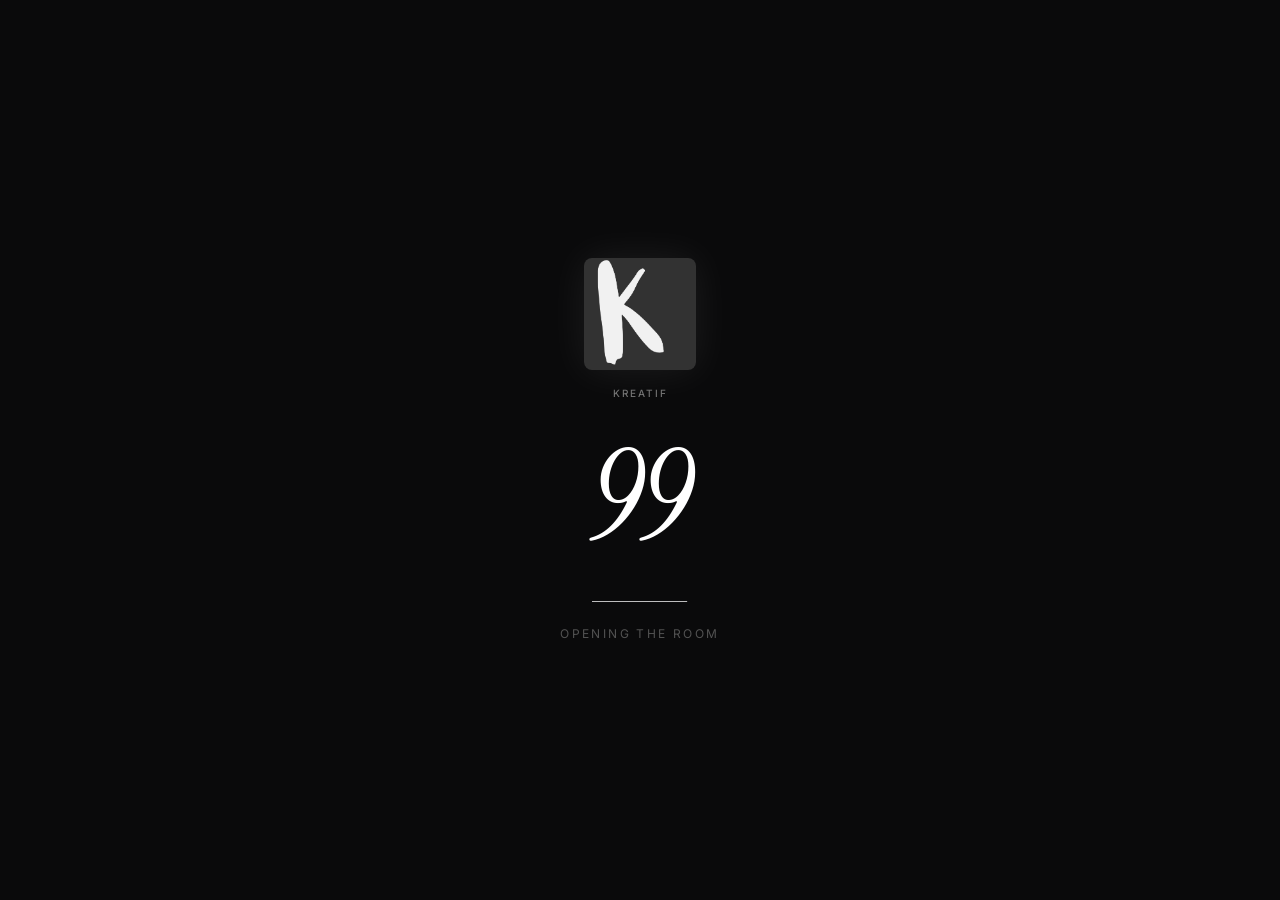
<file: index.html>
<!doctype html>
<html lang="en">
  <head>
    <meta charset="UTF-8" />
    <link rel="icon" type="image/png" href="/favicon.png" />
    <link rel="apple-touch-icon" href="/apple-touch-icon.png" />
    <link rel="manifest" href="/manifest.webmanifest" />
    <meta name="viewport" content="width=device-width, initial-scale=1.0, viewport-fit=cover" />
    <meta name="theme-color" content="#0a0a0b" />
    <meta name="mobile-web-app-capable" content="yes" />
    <meta name="apple-mobile-web-app-capable" content="yes" />
    <meta name="apple-mobile-web-app-status-bar-style" content="black-translucent" />
    <meta name="apple-mobile-web-app-title" content="Kreatif" />
    <meta name="description" content="Original music and visual art on one stage. Discover pairs, support indie makers. Sight &amp; Sound." />
    <meta property="og:title" content="Kreatif — Sight &amp; Sound" />
    <meta property="og:description" content="Original music and visual art on one stage. Discover pairs, support indie makers." />
    <meta property="og:type" content="website" />
    <meta property="og:url" content="https://kreatif-art.github.io/" />
    <meta property="og:image" content="https://kreatif-art.github.io/logo.png" />
    <meta property="og:site_name" content="Kreatif" />
    <meta name="twitter:card" content="summary_large_image" />
    <meta name="twitter:title" content="Kreatif — Sight &amp; Sound" />
    <meta name="twitter:description" content="Original music and visual art on one stage. Discover pairs, support indie makers." />
    <title>Kreatif — Sight &amp; Sound</title>
    <link rel="preconnect" href="https://fonts.googleapis.com" />
    <link rel="preconnect" href="https://fonts.gstatic.com" crossorigin />
    <link href="https://fonts.googleapis.com/css2?family=Instrument+Serif:ital@0;1&family=Inter:opsz,wght@14..32,300..700&display=swap" rel="stylesheet" />
    <script type="module" crossorigin src="/assets/index-D7PHbKBT.js"></script>
    <link rel="stylesheet" crossorigin href="/assets/index-Bqs2IJwF.css">
  </head>
  <body>
    <div id="root"></div>
  </body>
</html>
</file>
<file: assets/index-Bqs2IJwF.css>
*,:before,:after{--tw-border-spacing-x: 0;--tw-border-spacing-y: 0;--tw-translate-x: 0;--tw-translate-y: 0;--tw-rotate: 0;--tw-skew-x: 0;--tw-skew-y: 0;--tw-scale-x: 1;--tw-scale-y: 1;--tw-pan-x: ;--tw-pan-y: ;--tw-pinch-zoom: ;--tw-scroll-snap-strictness: proximity;--tw-gradient-from-position: ;--tw-gradient-via-position: ;--tw-gradient-to-position: ;--tw-ordinal: ;--tw-slashed-zero: ;--tw-numeric-figure: ;--tw-numeric-spacing: ;--tw-numeric-fraction: ;--tw-ring-inset: ;--tw-ring-offset-width: 0px;--tw-ring-offset-color: #fff;--tw-ring-color: rgb(59 130 246 / .5);--tw-ring-offset-shadow: 0 0 #0000;--tw-ring-shadow: 0 0 #0000;--tw-shadow: 0 0 #0000;--tw-shadow-colored: 0 0 #0000;--tw-blur: ;--tw-brightness: ;--tw-contrast: ;--tw-grayscale: ;--tw-hue-rotate: ;--tw-invert: ;--tw-saturate: ;--tw-sepia: ;--tw-drop-shadow: ;--tw-backdrop-blur: ;--tw-backdrop-brightness: ;--tw-backdrop-contrast: ;--tw-backdrop-grayscale: ;--tw-backdrop-hue-rotate: ;--tw-backdrop-invert: ;--tw-backdrop-opacity: ;--tw-backdrop-saturate: ;--tw-backdrop-sepia: ;--tw-contain-size: ;--tw-contain-layout: ;--tw-contain-paint: ;--tw-contain-style: }::backdrop{--tw-border-spacing-x: 0;--tw-border-spacing-y: 0;--tw-translate-x: 0;--tw-translate-y: 0;--tw-rotate: 0;--tw-skew-x: 0;--tw-skew-y: 0;--tw-scale-x: 1;--tw-scale-y: 1;--tw-pan-x: ;--tw-pan-y: ;--tw-pinch-zoom: ;--tw-scroll-snap-strictness: proximity;--tw-gradient-from-position: ;--tw-gradient-via-position: ;--tw-gradient-to-position: ;--tw-ordinal: ;--tw-slashed-zero: ;--tw-numeric-figure: ;--tw-numeric-spacing: ;--tw-numeric-fraction: ;--tw-ring-inset: ;--tw-ring-offset-width: 0px;--tw-ring-offset-color: #fff;--tw-ring-color: rgb(59 130 246 / .5);--tw-ring-offset-shadow: 0 0 #0000;--tw-ring-shadow: 0 0 #0000;--tw-shadow: 0 0 #0000;--tw-shadow-colored: 0 0 #0000;--tw-blur: ;--tw-brightness: ;--tw-contrast: ;--tw-grayscale: ;--tw-hue-rotate: ;--tw-invert: ;--tw-saturate: ;--tw-sepia: ;--tw-drop-shadow: ;--tw-backdrop-blur: ;--tw-backdrop-brightness: ;--tw-backdrop-contrast: ;--tw-backdrop-grayscale: ;--tw-backdrop-hue-rotate: ;--tw-backdrop-invert: ;--tw-backdrop-opacity: ;--tw-backdrop-saturate: ;--tw-backdrop-sepia: ;--tw-contain-size: ;--tw-contain-layout: ;--tw-contain-paint: ;--tw-contain-style: }*,:before,:after{box-sizing:border-box;border-width:0;border-style:solid;border-color:#e5e7eb}:before,:after{--tw-content: ""}html,:host{line-height:1.5;-webkit-text-size-adjust:100%;-moz-tab-size:4;-o-tab-size:4;tab-size:4;font-family:ui-sans-serif,system-ui,sans-serif,"Apple Color Emoji","Segoe UI Emoji",Segoe UI Symbol,"Noto Color Emoji";font-feature-settings:normal;font-variation-settings:normal;-webkit-tap-highlight-color:transparent}body{margin:0;line-height:inherit}hr{height:0;color:inherit;border-top-width:1px}abbr:where([title]){-webkit-text-decoration:underline dotted;text-decoration:underline dotted}h1,h2,h3,h4,h5,h6{font-size:inherit;font-weight:inherit}a{color:inherit;text-decoration:inherit}b,strong{font-weight:bolder}code,kbd,samp,pre{font-family:ui-monospace,SFMono-Regular,Menlo,Monaco,Consolas,Liberation Mono,Courier New,monospace;font-feature-settings:normal;font-variation-settings:normal;font-size:1em}small{font-size:80%}sub,sup{font-size:75%;line-height:0;position:relative;vertical-align:baseline}sub{bottom:-.25em}sup{top:-.5em}table{text-indent:0;border-color:inherit;border-collapse:collapse}button,input,optgroup,select,textarea{font-family:inherit;font-feature-settings:inherit;font-variation-settings:inherit;font-size:100%;font-weight:inherit;line-height:inherit;letter-spacing:inherit;color:inherit;margin:0;padding:0}button,select{text-transform:none}button,input:where([type=button]),input:where([type=reset]),input:where([type=submit]){-webkit-appearance:button;background-color:transparent;background-image:none}:-moz-focusring{outline:auto}:-moz-ui-invalid{box-shadow:none}progress{vertical-align:baseline}::-webkit-inner-spin-button,::-webkit-outer-spin-button{height:auto}[type=search]{-webkit-appearance:textfield;outline-offset:-2px}::-webkit-search-decoration{-webkit-appearance:none}::-webkit-file-upload-button{-webkit-appearance:button;font:inherit}summary{display:list-item}blockquote,dl,dd,h1,h2,h3,h4,h5,h6,hr,figure,p,pre{margin:0}fieldset{margin:0;padding:0}legend{padding:0}ol,ul,menu{list-style:none;margin:0;padding:0}dialog{padding:0}textarea{resize:vertical}input::-moz-placeholder,textarea::-moz-placeholder{opacity:1;color:#9ca3af}input::placeholder,textarea::placeholder{opacity:1;color:#9ca3af}button,[role=button]{cursor:pointer}:disabled{cursor:default}img,svg,video,canvas,audio,iframe,embed,object{display:block;vertical-align:middle}img,video{max-width:100%;height:auto}[hidden]:where(:not([hidden=until-found])){display:none}html{scroll-behavior:smooth}body{overflow-x:hidden;background-color:var(--bg-deep);color:var(--text-primary);font-family:Inter,system-ui,-apple-system,sans-serif;font-optical-sizing:auto;font-feature-settings:"ss01" on,"cv01" on;letter-spacing:-.011em}html{-webkit-text-size-adjust:100%;-moz-text-size-adjust:100%;text-size-adjust:100%}body{-webkit-tap-highlight-color:transparent}:focus{outline:none}:focus-visible{outline:2px solid rgba(251,146,60,.85);outline-offset:2px}::-moz-selection{background:#fb923c59;color:#fff}::selection{background:#fb923c59;color:#fff}.\!container{width:100%!important}.container{width:100%}@media (min-width: 640px){.\!container{max-width:640px!important}.container{max-width:640px}}@media (min-width: 768px){.\!container{max-width:768px!important}.container{max-width:768px}}@media (min-width: 1024px){.\!container{max-width:1024px!important}.container{max-width:1024px}}@media (min-width: 1280px){.\!container{max-width:1280px!important}.container{max-width:1280px}}@media (min-width: 1536px){.\!container{max-width:1536px!important}.container{max-width:1536px}}.sr-only{position:absolute;width:1px;height:1px;padding:0;margin:-1px;overflow:hidden;clip:rect(0,0,0,0);white-space:nowrap;border-width:0}.pointer-events-none{pointer-events:none}.visible{visibility:visible}.fixed{position:fixed}.absolute{position:absolute}.relative{position:relative}.sticky{position:sticky}.inset-0{top:0;right:0;bottom:0;left:0}.inset-\[10\%\]{top:10%;right:10%;bottom:10%;left:10%}.inset-\[16\%\]{top:16%;right:16%;bottom:16%;left:16%}.inset-\[18\%\]{top:18%;right:18%;bottom:18%;left:18%}.inset-\[24\%\]{top:24%;right:24%;bottom:24%;left:24%}.inset-\[26\%\]{top:26%;right:26%;bottom:26%;left:26%}.inset-\[32\%\]{top:32%;right:32%;bottom:32%;left:32%}.inset-\[34\%\]{top:34%;right:34%;bottom:34%;left:34%}.inset-\[38\%\]{top:38%;right:38%;bottom:38%;left:38%}.inset-\[8\%\]{top:8%;right:8%;bottom:8%;left:8%}.inset-x-0{left:0;right:0}.inset-y-0{top:0;bottom:0}.-left-\[9px\]{left:-9px}.bottom-0{bottom:0}.bottom-2\.5{bottom:.625rem}.bottom-3{bottom:.75rem}.left-0{left:0}.left-1\/2{left:50%}.left-2{left:.5rem}.left-2\.5{left:.625rem}.left-3{left:.75rem}.left-4{left:1rem}.right-0{right:0}.right-2{right:.5rem}.right-2\.5{right:.625rem}.right-3{right:.75rem}.top-0{top:0}.top-1\/2{top:50%}.top-2{top:.5rem}.top-2\.5{top:.625rem}.top-3{top:.75rem}.z-0{z-index:0}.z-10{z-index:10}.z-20{z-index:20}.z-30{z-index:30}.z-40{z-index:40}.z-50{z-index:50}.z-\[100\]{z-index:100}.z-\[101\]{z-index:101}.z-\[5\]{z-index:5}.z-\[60\]{z-index:60}.mx-auto{margin-left:auto;margin-right:auto}.-mt-12{margin-top:-3rem}.-mt-16{margin-top:-4rem}.mb-1{margin-bottom:.25rem}.mb-1\.5{margin-bottom:.375rem}.mb-10{margin-bottom:2.5rem}.mb-2{margin-bottom:.5rem}.mb-2\.5{margin-bottom:.625rem}.mb-3{margin-bottom:.75rem}.mb-4{margin-bottom:1rem}.mb-6{margin-bottom:1.5rem}.mb-8{margin-bottom:2rem}.mb-\[calc\(var\(--mobile-nav-h\)\+var\(--safe-bottom\)\)\]{margin-bottom:calc(var(--mobile-nav-h) + var(--safe-bottom))}.ml-1{margin-left:.25rem}.ml-2{margin-left:.5rem}.mr-1{margin-right:.25rem}.mt-0\.5{margin-top:.125rem}.mt-1{margin-top:.25rem}.mt-1\.5{margin-top:.375rem}.mt-10{margin-top:2.5rem}.mt-12{margin-top:3rem}.mt-2{margin-top:.5rem}.mt-3{margin-top:.75rem}.mt-3\.5{margin-top:.875rem}.mt-4{margin-top:1rem}.mt-5{margin-top:1.25rem}.mt-6{margin-top:1.5rem}.mt-8{margin-top:2rem}.line-clamp-1{overflow:hidden;display:-webkit-box;-webkit-box-orient:vertical;-webkit-line-clamp:1}.line-clamp-2{overflow:hidden;display:-webkit-box;-webkit-box-orient:vertical;-webkit-line-clamp:2}.block{display:block}.inline-block{display:inline-block}.inline{display:inline}.flex{display:flex}.inline-flex{display:inline-flex}.table{display:table}.grid{display:grid}.hidden{display:none}.aspect-\[4\/5\]{aspect-ratio:4/5}.aspect-square{aspect-ratio:1 / 1}.h-0\.5{height:.125rem}.h-1{height:.25rem}.h-1\.5{height:.375rem}.h-10{height:2.5rem}.h-11{height:2.75rem}.h-12{height:3rem}.h-14{height:3.5rem}.h-16{height:4rem}.h-2{height:.5rem}.h-2\.5{height:.625rem}.h-20{height:5rem}.h-24{height:6rem}.h-28{height:7rem}.h-3{height:.75rem}.h-3\.5{height:.875rem}.h-32{height:8rem}.h-36{height:9rem}.h-4{height:1rem}.h-40{height:10rem}.h-5{height:1.25rem}.h-6{height:1.5rem}.h-7{height:1.75rem}.h-8{height:2rem}.h-9{height:2.25rem}.h-\[380px\]{height:380px}.h-\[78\%\]{height:78%}.h-\[min\(46vh\,380px\)\]{height:min(46vh,380px)}.h-full{height:100%}.h-px{height:1px}.max-h-32{max-height:8rem}.max-h-56{max-height:14rem}.max-h-\[85vh\]{max-height:85vh}.max-h-\[min\(78dvh\,calc\(100dvh-var\(--mobile-nav-h\)-var\(--safe-bottom\)-1rem\)\)\]{max-height:min(78dvh,calc(100dvh - var(--mobile-nav-h) - var(--safe-bottom) - 1rem))}.min-h-0{min-height:0px}.min-h-\[220px\]{min-height:220px}.min-h-\[44px\]{min-height:44px}.min-h-\[70vh\]{min-height:70vh}.min-h-\[min\(52vh\,420px\)\]{min-height:min(52vh,420px)}.min-h-screen{min-height:100vh}.w-1\/2{width:50%}.w-10{width:2.5rem}.w-11{width:2.75rem}.w-12{width:3rem}.w-14{width:3.5rem}.w-16{width:4rem}.w-2\.5{width:.625rem}.w-20{width:5rem}.w-24{width:6rem}.w-28{width:7rem}.w-3{width:.75rem}.w-3\.5{width:.875rem}.w-4{width:1rem}.w-5{width:1.25rem}.w-6{width:1.5rem}.w-7{width:1.75rem}.w-8{width:2rem}.w-9{width:2.25rem}.w-\[2px\]{width:2px}.w-\[78\%\]{width:78%}.w-\[9\.5rem\]{width:9.5rem}.w-full{width:100%}.min-w-0{min-width:0px}.min-w-\[12rem\]{min-width:12rem}.max-w-2xl{max-width:42rem}.max-w-3xl{max-width:48rem}.max-w-4xl{max-width:56rem}.max-w-5xl{max-width:64rem}.max-w-7xl{max-width:80rem}.max-w-\[14rem\]{max-width:14rem}.max-w-\[9rem\]{max-width:9rem}.max-w-lg{max-width:32rem}.max-w-md{max-width:28rem}.max-w-sm{max-width:24rem}.max-w-xl{max-width:36rem}.flex-1{flex:1 1 0%}.shrink-0{flex-shrink:0}.origin-left{transform-origin:left}.-translate-x-1\/2{--tw-translate-x: -50%;transform:translate(var(--tw-translate-x),var(--tw-translate-y)) rotate(var(--tw-rotate)) skew(var(--tw-skew-x)) skewY(var(--tw-skew-y)) scaleX(var(--tw-scale-x)) scaleY(var(--tw-scale-y))}.-translate-y-1\/2{--tw-translate-y: -50%;transform:translate(var(--tw-translate-x),var(--tw-translate-y)) rotate(var(--tw-rotate)) skew(var(--tw-skew-x)) skewY(var(--tw-skew-y)) scaleX(var(--tw-scale-x)) scaleY(var(--tw-scale-y))}.translate-x-0\.5{--tw-translate-x: .125rem;transform:translate(var(--tw-translate-x),var(--tw-translate-y)) rotate(var(--tw-rotate)) skew(var(--tw-skew-x)) skewY(var(--tw-skew-y)) scaleX(var(--tw-scale-x)) scaleY(var(--tw-scale-y))}.scale-100{--tw-scale-x: 1;--tw-scale-y: 1;transform:translate(var(--tw-translate-x),var(--tw-translate-y)) rotate(var(--tw-rotate)) skew(var(--tw-skew-x)) skewY(var(--tw-skew-y)) scaleX(var(--tw-scale-x)) scaleY(var(--tw-scale-y))}.scale-90{--tw-scale-x: .9;--tw-scale-y: .9;transform:translate(var(--tw-translate-x),var(--tw-translate-y)) rotate(var(--tw-rotate)) skew(var(--tw-skew-x)) skewY(var(--tw-skew-y)) scaleX(var(--tw-scale-x)) scaleY(var(--tw-scale-y))}.transform{transform:translate(var(--tw-translate-x),var(--tw-translate-y)) rotate(var(--tw-rotate)) skew(var(--tw-skew-x)) skewY(var(--tw-skew-y)) scaleX(var(--tw-scale-x)) scaleY(var(--tw-scale-y))}@keyframes spin{to{transform:rotate(360deg)}}.animate-spin{animation:spin 1s linear infinite}.cursor-not-allowed{cursor:not-allowed}.cursor-pointer{cursor:pointer}.cursor-zoom-in{cursor:zoom-in}.touch-pan-x{--tw-pan-x: pan-x;touch-action:var(--tw-pan-x) var(--tw-pan-y) var(--tw-pinch-zoom)}.touch-pan-y{--tw-pan-y: pan-y;touch-action:var(--tw-pan-x) var(--tw-pan-y) var(--tw-pinch-zoom)}.select-none{-webkit-user-select:none;-moz-user-select:none;user-select:none}.resize{resize:both}.list-inside{list-style-position:inside}.list-disc{list-style-type:disc}.grid-cols-1{grid-template-columns:repeat(1,minmax(0,1fr))}.grid-cols-2{grid-template-columns:repeat(2,minmax(0,1fr))}.flex-row-reverse{flex-direction:row-reverse}.flex-col{flex-direction:column}.flex-wrap{flex-wrap:wrap}.items-start{align-items:flex-start}.items-end{align-items:flex-end}.items-center{align-items:center}.items-stretch{align-items:stretch}.justify-center{justify-content:center}.justify-between{justify-content:space-between}.gap-0\.5{gap:.125rem}.gap-1{gap:.25rem}.gap-1\.5{gap:.375rem}.gap-2{gap:.5rem}.gap-2\.5{gap:.625rem}.gap-3{gap:.75rem}.gap-4{gap:1rem}.gap-5{gap:1.25rem}.gap-6{gap:1.5rem}.gap-8{gap:2rem}.gap-\[2px\]{gap:2px}.gap-x-6{-moz-column-gap:1.5rem;column-gap:1.5rem}.gap-y-2{row-gap:.5rem}.space-y-0>:not([hidden])~:not([hidden]){--tw-space-y-reverse: 0;margin-top:calc(0px * calc(1 - var(--tw-space-y-reverse)));margin-bottom:calc(0px * var(--tw-space-y-reverse))}.space-y-1>:not([hidden])~:not([hidden]){--tw-space-y-reverse: 0;margin-top:calc(.25rem * calc(1 - var(--tw-space-y-reverse)));margin-bottom:calc(.25rem * var(--tw-space-y-reverse))}.space-y-1\.5>:not([hidden])~:not([hidden]){--tw-space-y-reverse: 0;margin-top:calc(.375rem * calc(1 - var(--tw-space-y-reverse)));margin-bottom:calc(.375rem * var(--tw-space-y-reverse))}.space-y-2>:not([hidden])~:not([hidden]){--tw-space-y-reverse: 0;margin-top:calc(.5rem * calc(1 - var(--tw-space-y-reverse)));margin-bottom:calc(.5rem * var(--tw-space-y-reverse))}.space-y-3>:not([hidden])~:not([hidden]){--tw-space-y-reverse: 0;margin-top:calc(.75rem * calc(1 - var(--tw-space-y-reverse)));margin-bottom:calc(.75rem * var(--tw-space-y-reverse))}.space-y-4>:not([hidden])~:not([hidden]){--tw-space-y-reverse: 0;margin-top:calc(1rem * calc(1 - var(--tw-space-y-reverse)));margin-bottom:calc(1rem * var(--tw-space-y-reverse))}.space-y-5>:not([hidden])~:not([hidden]){--tw-space-y-reverse: 0;margin-top:calc(1.25rem * calc(1 - var(--tw-space-y-reverse)));margin-bottom:calc(1.25rem * var(--tw-space-y-reverse))}.space-y-6>:not([hidden])~:not([hidden]){--tw-space-y-reverse: 0;margin-top:calc(1.5rem * calc(1 - var(--tw-space-y-reverse)));margin-bottom:calc(1.5rem * var(--tw-space-y-reverse))}.space-y-8>:not([hidden])~:not([hidden]){--tw-space-y-reverse: 0;margin-top:calc(2rem * calc(1 - var(--tw-space-y-reverse)));margin-bottom:calc(2rem * var(--tw-space-y-reverse))}.overflow-hidden{overflow:hidden}.overflow-x-auto{overflow-x:auto}.overflow-y-auto{overflow-y:auto}.overscroll-contain{overscroll-behavior:contain}.overscroll-x-contain{overscroll-behavior-x:contain}.truncate{overflow:hidden;text-overflow:ellipsis;white-space:nowrap}.rounded{border-radius:.25rem}.rounded-2xl{border-radius:1rem}.rounded-3xl{border-radius:1.5rem}.rounded-\[var\(--radius-card\)\]{border-radius:var(--radius-card)}.rounded-full{border-radius:9999px}.rounded-lg{border-radius:.5rem}.rounded-md{border-radius:.375rem}.rounded-sm{border-radius:.125rem}.rounded-xl{border-radius:.75rem}.rounded-t-2xl{border-top-left-radius:1rem;border-top-right-radius:1rem}.border{border-width:1px}.border-2{border-width:2px}.border-4{border-width:4px}.border-y{border-top-width:1px;border-bottom-width:1px}.border-b{border-bottom-width:1px}.border-b-2{border-bottom-width:2px}.border-l{border-left-width:1px}.border-r{border-right-width:1px}.border-t{border-top-width:1px}.border-dashed{border-style:dashed}.border-amber-400\/40{border-color:#fbbf2466}.border-amber-400\/50{border-color:#fbbf2480}.border-amber-500\/30{border-color:#f59e0b4d}.border-emerald-500\/30{border-color:#10b9814d}.border-green-900\/50{border-color:#14532d80}.border-neutral-700{--tw-border-opacity: 1;border-color:rgb(64 64 64 / var(--tw-border-opacity, 1))}.border-neutral-800{--tw-border-opacity: 1;border-color:rgb(38 38 38 / var(--tw-border-opacity, 1))}.border-neutral-950{--tw-border-opacity: 1;border-color:rgb(10 10 10 / var(--tw-border-opacity, 1))}.border-orange-400\/20{border-color:#fb923c33}.border-orange-400\/25{border-color:#fb923c40}.border-orange-400\/30{border-color:#fb923c4d}.border-orange-400\/40{border-color:#fb923c66}.border-orange-500{--tw-border-opacity: 1;border-color:rgb(249 115 22 / var(--tw-border-opacity, 1))}.border-pink-500{--tw-border-opacity: 1;border-color:rgb(236 72 153 / var(--tw-border-opacity, 1))}.border-red-500\/20{border-color:#ef444433}.border-red-500\/30{border-color:#ef44444d}.border-red-900\/50{border-color:#7f1d1d80}.border-transparent{border-color:transparent}.border-white\/10{border-color:#ffffff1a}.border-white\/15{border-color:#ffffff26}.border-white\/20{border-color:#fff3}.border-white\/5{border-color:#ffffff0d}.border-white\/\[0\.04\]{border-color:#ffffff0a}.border-white\/\[0\.05\]{border-color:#ffffff0d}.border-white\/\[0\.06\]{border-color:#ffffff0f}.border-white\/\[0\.07\]{border-color:#ffffff12}.border-white\/\[0\.08\]{border-color:#ffffff14}.border-white\/\[0\.1\]{border-color:#ffffff1a}.border-yellow-900\/50{border-color:#713f1280}.border-t-neutral-300{--tw-border-opacity: 1;border-top-color:rgb(212 212 212 / var(--tw-border-opacity, 1))}.bg-\[\#0a0a0b\]{--tw-bg-opacity: 1;background-color:rgb(10 10 11 / var(--tw-bg-opacity, 1))}.bg-\[rgba\(7\,7\,8\,0\.78\)\]{background-color:#070708c7}.bg-\[rgba\(7\,7\,8\,0\.92\)\]{background-color:#070708eb}.bg-amber-500{--tw-bg-opacity: 1;background-color:rgb(245 158 11 / var(--tw-bg-opacity, 1))}.bg-amber-500\/10{background-color:#f59e0b1a}.bg-amber-500\/15{background-color:#f59e0b26}.bg-amber-500\/20{background-color:#f59e0b33}.bg-amber-500\/30{background-color:#f59e0b4d}.bg-amber-950\/20{background-color:#451a0333}.bg-amber-950\/95{background-color:#451a03f2}.bg-black{--tw-bg-opacity: 1;background-color:rgb(0 0 0 / var(--tw-bg-opacity, 1))}.bg-black\/20{background-color:#0003}.bg-black\/30{background-color:#0000004d}.bg-black\/40{background-color:#0006}.bg-black\/50{background-color:#00000080}.bg-black\/70{background-color:#000000b3}.bg-black\/75{background-color:#000000bf}.bg-emerald-500\/10{background-color:#10b9811a}.bg-green-500\/20{background-color:#22c55e33}.bg-green-900\/30{background-color:#14532d4d}.bg-green-950\/20{background-color:#052e1633}.bg-neutral-400\/20{background-color:#a3a3a333}.bg-neutral-700{--tw-bg-opacity: 1;background-color:rgb(64 64 64 / var(--tw-bg-opacity, 1))}.bg-neutral-800{--tw-bg-opacity: 1;background-color:rgb(38 38 38 / var(--tw-bg-opacity, 1))}.bg-neutral-900{--tw-bg-opacity: 1;background-color:rgb(23 23 23 / var(--tw-bg-opacity, 1))}.bg-neutral-900\/60{background-color:#17171799}.bg-neutral-950{--tw-bg-opacity: 1;background-color:rgb(10 10 10 / var(--tw-bg-opacity, 1))}.bg-neutral-950\/95{background-color:#0a0a0af2}.bg-orange-300\/90{background-color:#fdba74e6}.bg-orange-500\/10{background-color:#f973161a}.bg-orange-500\/15{background-color:#f9731626}.bg-orange-500\/20{background-color:#f9731633}.bg-orange-500\/\[0\.06\]{background-color:#f973160f}.bg-orange-700\/20{background-color:#c2410c33}.bg-red-500\/20{background-color:#ef444433}.bg-red-600{--tw-bg-opacity: 1;background-color:rgb(220 38 38 / var(--tw-bg-opacity, 1))}.bg-red-950\/20{background-color:#450a0a33}.bg-transparent{background-color:transparent}.bg-white{--tw-bg-opacity: 1;background-color:rgb(255 255 255 / var(--tw-bg-opacity, 1))}.bg-white\/10{background-color:#ffffff1a}.bg-white\/15{background-color:#ffffff26}.bg-white\/25{background-color:#ffffff40}.bg-white\/70{background-color:#ffffffb3}.bg-white\/90{background-color:#ffffffe6}.bg-white\/95{background-color:#fffffff2}.bg-white\/\[0\.02\]{background-color:#ffffff05}.bg-white\/\[0\.03\]{background-color:#ffffff08}.bg-white\/\[0\.04\]{background-color:#ffffff0a}.bg-white\/\[0\.08\]{background-color:#ffffff14}.bg-yellow-500\/20{background-color:#eab30833}.bg-yellow-950\/20{background-color:#42200633}.bg-gradient-to-br{background-image:linear-gradient(to bottom right,var(--tw-gradient-stops))}.bg-gradient-to-l{background-image:linear-gradient(to left,var(--tw-gradient-stops))}.bg-gradient-to-r{background-image:linear-gradient(to right,var(--tw-gradient-stops))}.bg-gradient-to-t{background-image:linear-gradient(to top,var(--tw-gradient-stops))}.from-\[\#0a0a0b\]{--tw-gradient-from: #0a0a0b var(--tw-gradient-from-position);--tw-gradient-to: rgb(10 10 11 / 0) var(--tw-gradient-to-position);--tw-gradient-stops: var(--tw-gradient-from), var(--tw-gradient-to)}.from-black\/40{--tw-gradient-from: rgb(0 0 0 / .4) var(--tw-gradient-from-position);--tw-gradient-to: rgb(0 0 0 / 0) var(--tw-gradient-to-position);--tw-gradient-stops: var(--tw-gradient-from), var(--tw-gradient-to)}.from-black\/80{--tw-gradient-from: rgb(0 0 0 / .8) var(--tw-gradient-from-position);--tw-gradient-to: rgb(0 0 0 / 0) var(--tw-gradient-to-position);--tw-gradient-stops: var(--tw-gradient-from), var(--tw-gradient-to)}.from-neutral-900{--tw-gradient-from: #171717 var(--tw-gradient-from-position);--tw-gradient-to: rgb(23 23 23 / 0) var(--tw-gradient-to-position);--tw-gradient-stops: var(--tw-gradient-from), var(--tw-gradient-to)}.from-orange-500{--tw-gradient-from: #f97316 var(--tw-gradient-from-position);--tw-gradient-to: rgb(249 115 22 / 0) var(--tw-gradient-to-position);--tw-gradient-stops: var(--tw-gradient-from), var(--tw-gradient-to)}.from-orange-500\/15{--tw-gradient-from: rgb(249 115 22 / .15) var(--tw-gradient-from-position);--tw-gradient-to: rgb(249 115 22 / 0) var(--tw-gradient-to-position);--tw-gradient-stops: var(--tw-gradient-from), var(--tw-gradient-to)}.from-orange-500\/90{--tw-gradient-from: rgb(249 115 22 / .9) var(--tw-gradient-from-position);--tw-gradient-to: rgb(249 115 22 / 0) var(--tw-gradient-to-position);--tw-gradient-stops: var(--tw-gradient-from), var(--tw-gradient-to)}.from-orange-500\/\[0\.07\]{--tw-gradient-from: rgb(249 115 22 / .07) var(--tw-gradient-from-position);--tw-gradient-to: rgb(249 115 22 / 0) var(--tw-gradient-to-position);--tw-gradient-stops: var(--tw-gradient-from), var(--tw-gradient-to)}.from-orange-950\/90{--tw-gradient-from: rgb(67 20 7 / .9) var(--tw-gradient-from-position);--tw-gradient-to: rgb(67 20 7 / 0) var(--tw-gradient-to-position);--tw-gradient-stops: var(--tw-gradient-from), var(--tw-gradient-to)}.from-pink-500\/15{--tw-gradient-from: rgb(236 72 153 / .15) var(--tw-gradient-from-position);--tw-gradient-to: rgb(236 72 153 / 0) var(--tw-gradient-to-position);--tw-gradient-stops: var(--tw-gradient-from), var(--tw-gradient-to)}.from-pink-950\/90{--tw-gradient-from: rgb(80 7 36 / .9) var(--tw-gradient-from-position);--tw-gradient-to: rgb(80 7 36 / 0) var(--tw-gradient-to-position);--tw-gradient-stops: var(--tw-gradient-from), var(--tw-gradient-to)}.from-yellow-500{--tw-gradient-from: #eab308 var(--tw-gradient-from-position);--tw-gradient-to: rgb(234 179 8 / 0) var(--tw-gradient-to-position);--tw-gradient-stops: var(--tw-gradient-from), var(--tw-gradient-to)}.via-black\/15{--tw-gradient-to: rgb(0 0 0 / 0) var(--tw-gradient-to-position);--tw-gradient-stops: var(--tw-gradient-from), rgb(0 0 0 / .15) var(--tw-gradient-via-position), var(--tw-gradient-to)}.via-black\/20{--tw-gradient-to: rgb(0 0 0 / 0) var(--tw-gradient-to-position);--tw-gradient-stops: var(--tw-gradient-from), rgb(0 0 0 / .2) var(--tw-gradient-via-position), var(--tw-gradient-to)}.via-neutral-900{--tw-gradient-to: rgb(23 23 23 / 0) var(--tw-gradient-to-position);--tw-gradient-stops: var(--tw-gradient-from), #171717 var(--tw-gradient-via-position), var(--tw-gradient-to)}.via-transparent{--tw-gradient-to: rgb(0 0 0 / 0) var(--tw-gradient-to-position);--tw-gradient-stops: var(--tw-gradient-from), transparent var(--tw-gradient-via-position), var(--tw-gradient-to)}.via-white\/\[0\.03\]{--tw-gradient-to: rgb(255 255 255 / 0) var(--tw-gradient-to-position);--tw-gradient-stops: var(--tw-gradient-from), rgb(255 255 255 / .03) var(--tw-gradient-via-position), var(--tw-gradient-to)}.to-neutral-800{--tw-gradient-to: #262626 var(--tw-gradient-to-position)}.to-neutral-950{--tw-gradient-to: #0a0a0a var(--tw-gradient-to-position)}.to-orange-500{--tw-gradient-to: #f97316 var(--tw-gradient-to-position)}.to-pink-500{--tw-gradient-to: #ec4899 var(--tw-gradient-to-position)}.to-pink-600{--tw-gradient-to: #db2777 var(--tw-gradient-to-position)}.to-pink-600\/90{--tw-gradient-to: rgb(219 39 119 / .9) var(--tw-gradient-to-position)}.to-transparent{--tw-gradient-to: transparent var(--tw-gradient-to-position)}.fill-current{fill:currentColor}.stroke-\[2\.25\]{stroke-width:2.25}.object-contain{-o-object-fit:contain;object-fit:contain}.object-cover{-o-object-fit:cover;object-fit:cover}.p-1{padding:.25rem}.p-1\.5{padding:.375rem}.p-2{padding:.5rem}.p-2\.5{padding:.625rem}.p-3{padding:.75rem}.p-4{padding:1rem}.p-5{padding:1.25rem}.p-6{padding:1.5rem}.px-1{padding-left:.25rem;padding-right:.25rem}.px-1\.5{padding-left:.375rem;padding-right:.375rem}.px-2{padding-left:.5rem;padding-right:.5rem}.px-2\.5{padding-left:.625rem;padding-right:.625rem}.px-3{padding-left:.75rem;padding-right:.75rem}.px-3\.5{padding-left:.875rem;padding-right:.875rem}.px-4{padding-left:1rem;padding-right:1rem}.px-5{padding-left:1.25rem;padding-right:1.25rem}.px-6{padding-left:1.5rem;padding-right:1.5rem}.py-0\.5{padding-top:.125rem;padding-bottom:.125rem}.py-1{padding-top:.25rem;padding-bottom:.25rem}.py-1\.5{padding-top:.375rem;padding-bottom:.375rem}.py-10{padding-top:2.5rem;padding-bottom:2.5rem}.py-12{padding-top:3rem;padding-bottom:3rem}.py-16{padding-top:4rem;padding-bottom:4rem}.py-2{padding-top:.5rem;padding-bottom:.5rem}.py-2\.5{padding-top:.625rem;padding-bottom:.625rem}.py-20{padding-top:5rem;padding-bottom:5rem}.py-3{padding-top:.75rem;padding-bottom:.75rem}.py-4{padding-top:1rem;padding-bottom:1rem}.py-6{padding-top:1.5rem;padding-bottom:1.5rem}.py-8{padding-top:2rem;padding-bottom:2rem}.pb-0{padding-bottom:0}.pb-10{padding-bottom:2.5rem}.pb-2{padding-bottom:.5rem}.pb-2\.5{padding-bottom:.625rem}.pb-24{padding-bottom:6rem}.pb-28{padding-bottom:7rem}.pb-3{padding-bottom:.75rem}.pb-4{padding-bottom:1rem}.pl-10{padding-left:2.5rem}.pl-12{padding-left:3rem}.pl-4{padding-left:1rem}.pl-6{padding-left:1.5rem}.pr-2{padding-right:.5rem}.pr-3{padding-right:.75rem}.pr-4{padding-right:1rem}.pr-8{padding-right:2rem}.pt-1{padding-top:.25rem}.pt-1\.5{padding-top:.375rem}.pt-2{padding-top:.5rem}.pt-5{padding-top:1.25rem}.pt-6{padding-top:1.5rem}.pt-8{padding-top:2rem}.text-left{text-align:left}.text-center{text-align:center}.text-right{text-align:right}.text-2xl{font-size:1.5rem;line-height:2rem}.text-3xl{font-size:1.875rem;line-height:2.25rem}.text-4xl{font-size:2.25rem;line-height:2.5rem}.text-5xl{font-size:3rem;line-height:1}.text-7xl{font-size:4.5rem;line-height:1}.text-\[10px\]{font-size:10px}.text-\[11px\]{font-size:11px}.text-\[13px\]{font-size:13px}.text-\[15px\]{font-size:15px}.text-\[2\.35rem\]{font-size:2.35rem}.text-\[9px\]{font-size:9px}.text-\[clamp\(3rem\,8vw\,6\.5rem\)\]{font-size:clamp(3rem,8vw,6.5rem)}.text-base{font-size:1rem;line-height:1.5rem}.text-lg{font-size:1.125rem;line-height:1.75rem}.text-sm{font-size:.875rem;line-height:1.25rem}.text-xl{font-size:1.25rem;line-height:1.75rem}.text-xs{font-size:.75rem;line-height:1rem}.font-bold{font-weight:700}.font-medium{font-weight:500}.font-normal{font-weight:400}.font-semibold{font-weight:600}.uppercase{text-transform:uppercase}.capitalize{text-transform:capitalize}.italic{font-style:italic}.not-italic{font-style:normal}.tabular-nums{--tw-numeric-spacing: tabular-nums;font-variant-numeric:var(--tw-ordinal) var(--tw-slashed-zero) var(--tw-numeric-figure) var(--tw-numeric-spacing) var(--tw-numeric-fraction)}.leading-\[1\.05\]{line-height:1.05}.leading-none{line-height:1}.leading-relaxed{line-height:1.625}.leading-tight{line-height:1.25}.tracking-\[-0\.02em\]{letter-spacing:-.02em}.tracking-\[0\.12em\]{letter-spacing:.12em}.tracking-\[0\.14em\]{letter-spacing:.14em}.tracking-\[0\.16em\]{letter-spacing:.16em}.tracking-\[0\.18em\]{letter-spacing:.18em}.tracking-\[0\.2em\]{letter-spacing:.2em}.tracking-tight{letter-spacing:-.025em}.tracking-wider{letter-spacing:.05em}.text-amber-100{--tw-text-opacity: 1;color:rgb(254 243 199 / var(--tw-text-opacity, 1))}.text-amber-100\/90{color:#fef3c7e6}.text-amber-200\/90{color:#fde68ae6}.text-amber-400\/20{color:#fbbf2433}.text-amber-400\/90{color:#fbbf24e6}.text-amber-50{--tw-text-opacity: 1;color:rgb(255 251 235 / var(--tw-text-opacity, 1))}.text-emerald-200{--tw-text-opacity: 1;color:rgb(167 243 208 / var(--tw-text-opacity, 1))}.text-emerald-400{--tw-text-opacity: 1;color:rgb(52 211 153 / var(--tw-text-opacity, 1))}.text-emerald-400\/90{color:#34d399e6}.text-green-300{--tw-text-opacity: 1;color:rgb(134 239 172 / var(--tw-text-opacity, 1))}.text-green-400{--tw-text-opacity: 1;color:rgb(74 222 128 / var(--tw-text-opacity, 1))}.text-neutral-100{--tw-text-opacity: 1;color:rgb(245 245 245 / var(--tw-text-opacity, 1))}.text-neutral-200{--tw-text-opacity: 1;color:rgb(229 229 229 / var(--tw-text-opacity, 1))}.text-neutral-300{--tw-text-opacity: 1;color:rgb(212 212 212 / var(--tw-text-opacity, 1))}.text-neutral-400{--tw-text-opacity: 1;color:rgb(163 163 163 / var(--tw-text-opacity, 1))}.text-neutral-500{--tw-text-opacity: 1;color:rgb(115 115 115 / var(--tw-text-opacity, 1))}.text-neutral-600{--tw-text-opacity: 1;color:rgb(82 82 82 / var(--tw-text-opacity, 1))}.text-neutral-700{--tw-text-opacity: 1;color:rgb(64 64 64 / var(--tw-text-opacity, 1))}.text-neutral-900{--tw-text-opacity: 1;color:rgb(23 23 23 / var(--tw-text-opacity, 1))}.text-neutral-950{--tw-text-opacity: 1;color:rgb(10 10 10 / var(--tw-text-opacity, 1))}.text-orange-100{--tw-text-opacity: 1;color:rgb(255 237 213 / var(--tw-text-opacity, 1))}.text-orange-200{--tw-text-opacity: 1;color:rgb(254 215 170 / var(--tw-text-opacity, 1))}.text-orange-200\/90{color:#fed7aae6}.text-orange-300{--tw-text-opacity: 1;color:rgb(253 186 116 / var(--tw-text-opacity, 1))}.text-orange-300\/60{color:#fdba7499}.text-orange-300\/80{color:#fdba74cc}.text-orange-300\/90{color:#fdba74e6}.text-orange-400{--tw-text-opacity: 1;color:rgb(251 146 60 / var(--tw-text-opacity, 1))}.text-orange-400\/25{color:#fb923c40}.text-orange-400\/30{color:#fb923c4d}.text-orange-400\/50{color:#fb923c80}.text-orange-400\/55{color:#fb923c8c}.text-orange-400\/70{color:#fb923cb3}.text-orange-400\/80{color:#fb923ccc}.text-orange-500{--tw-text-opacity: 1;color:rgb(249 115 22 / var(--tw-text-opacity, 1))}.text-pink-200{--tw-text-opacity: 1;color:rgb(251 207 232 / var(--tw-text-opacity, 1))}.text-pink-200\/90{color:#fbcfe8e6}.text-pink-300{--tw-text-opacity: 1;color:rgb(249 168 212 / var(--tw-text-opacity, 1))}.text-pink-300\/60{color:#f9a8d499}.text-pink-300\/90{color:#f9a8d4e6}.text-pink-400{--tw-text-opacity: 1;color:rgb(244 114 182 / var(--tw-text-opacity, 1))}.text-pink-400\/25{color:#f472b640}.text-pink-400\/50{color:#f472b680}.text-pink-400\/80{color:#f472b6cc}.text-red-300{--tw-text-opacity: 1;color:rgb(252 165 165 / var(--tw-text-opacity, 1))}.text-red-300\/90{color:#fca5a5e6}.text-red-400{--tw-text-opacity: 1;color:rgb(248 113 113 / var(--tw-text-opacity, 1))}.text-rose-400\/20{color:#fb718533}.text-white{--tw-text-opacity: 1;color:rgb(255 255 255 / var(--tw-text-opacity, 1))}.text-white\/55{color:#ffffff8c}.text-white\/80{color:#fffc}.text-white\/85{color:#ffffffd9}.text-white\/90{color:#ffffffe6}.text-white\/95{color:#fffffff2}.text-yellow-300{--tw-text-opacity: 1;color:rgb(253 224 71 / var(--tw-text-opacity, 1))}.text-yellow-400{--tw-text-opacity: 1;color:rgb(250 204 21 / var(--tw-text-opacity, 1))}.line-through{text-decoration-line:line-through}.underline-offset-2{text-underline-offset:2px}.placeholder-neutral-500::-moz-placeholder{--tw-placeholder-opacity: 1;color:rgb(115 115 115 / var(--tw-placeholder-opacity, 1))}.placeholder-neutral-500::placeholder{--tw-placeholder-opacity: 1;color:rgb(115 115 115 / var(--tw-placeholder-opacity, 1))}.accent-orange-500{accent-color:#f97316}.opacity-0{opacity:0}.opacity-100{opacity:1}.opacity-40{opacity:.4}.opacity-50{opacity:.5}.opacity-80{opacity:.8}.opacity-90{opacity:.9}.shadow-2xl{--tw-shadow: 0 25px 50px -12px rgb(0 0 0 / .25);--tw-shadow-colored: 0 25px 50px -12px var(--tw-shadow-color);box-shadow:var(--tw-ring-offset-shadow, 0 0 #0000),var(--tw-ring-shadow, 0 0 #0000),var(--tw-shadow)}.shadow-\[0_0_40px_rgba\(255\,255\,255\,0\.08\)\]{--tw-shadow: 0 0 40px rgba(255,255,255,.08);--tw-shadow-colored: 0 0 40px var(--tw-shadow-color);box-shadow:var(--tw-ring-offset-shadow, 0 0 #0000),var(--tw-ring-shadow, 0 0 #0000),var(--tw-shadow)}.shadow-\[0_12px_40px_rgba\(0\,0\,0\,0\.6\)\]{--tw-shadow: 0 12px 40px rgba(0,0,0,.6);--tw-shadow-colored: 0 12px 40px var(--tw-shadow-color);box-shadow:var(--tw-ring-offset-shadow, 0 0 #0000),var(--tw-ring-shadow, 0 0 #0000),var(--tw-shadow)}.shadow-\[0_16px_40px_rgba\(0\,0\,0\,0\.4\)\]{--tw-shadow: 0 16px 40px rgba(0,0,0,.4);--tw-shadow-colored: 0 16px 40px var(--tw-shadow-color);box-shadow:var(--tw-ring-offset-shadow, 0 0 #0000),var(--tw-ring-shadow, 0 0 #0000),var(--tw-shadow)}.shadow-\[0_4px_16px_rgba\(0\,0\,0\,0\.4\)\]{--tw-shadow: 0 4px 16px rgba(0,0,0,.4);--tw-shadow-colored: 0 4px 16px var(--tw-shadow-color);box-shadow:var(--tw-ring-offset-shadow, 0 0 #0000),var(--tw-ring-shadow, 0 0 #0000),var(--tw-shadow)}.shadow-\[0_4px_16px_rgba\(249\,115\,22\,0\.25\)\]{--tw-shadow: 0 4px 16px rgba(249,115,22,.25);--tw-shadow-colored: 0 4px 16px var(--tw-shadow-color);box-shadow:var(--tw-ring-offset-shadow, 0 0 #0000),var(--tw-ring-shadow, 0 0 #0000),var(--tw-shadow)}.shadow-inner{--tw-shadow: inset 0 2px 4px 0 rgb(0 0 0 / .05);--tw-shadow-colored: inset 0 2px 4px 0 var(--tw-shadow-color);box-shadow:var(--tw-ring-offset-shadow, 0 0 #0000),var(--tw-ring-shadow, 0 0 #0000),var(--tw-shadow)}.shadow-lg{--tw-shadow: 0 10px 15px -3px rgb(0 0 0 / .1), 0 4px 6px -4px rgb(0 0 0 / .1);--tw-shadow-colored: 0 10px 15px -3px var(--tw-shadow-color), 0 4px 6px -4px var(--tw-shadow-color);box-shadow:var(--tw-ring-offset-shadow, 0 0 #0000),var(--tw-ring-shadow, 0 0 #0000),var(--tw-shadow)}.shadow-black\/40{--tw-shadow-color: rgb(0 0 0 / .4);--tw-shadow: var(--tw-shadow-colored)}.outline-none{outline:2px solid transparent;outline-offset:2px}.ring{--tw-ring-offset-shadow: var(--tw-ring-inset) 0 0 0 var(--tw-ring-offset-width) var(--tw-ring-offset-color);--tw-ring-shadow: var(--tw-ring-inset) 0 0 0 calc(3px + var(--tw-ring-offset-width)) var(--tw-ring-color);box-shadow:var(--tw-ring-offset-shadow),var(--tw-ring-shadow),var(--tw-shadow, 0 0 #0000)}.ring-1{--tw-ring-offset-shadow: var(--tw-ring-inset) 0 0 0 var(--tw-ring-offset-width) var(--tw-ring-offset-color);--tw-ring-shadow: var(--tw-ring-inset) 0 0 0 calc(1px + var(--tw-ring-offset-width)) var(--tw-ring-color);box-shadow:var(--tw-ring-offset-shadow),var(--tw-ring-shadow),var(--tw-shadow, 0 0 #0000)}.ring-2{--tw-ring-offset-shadow: var(--tw-ring-inset) 0 0 0 var(--tw-ring-offset-width) var(--tw-ring-offset-color);--tw-ring-shadow: var(--tw-ring-inset) 0 0 0 calc(2px + var(--tw-ring-offset-width)) var(--tw-ring-color);box-shadow:var(--tw-ring-offset-shadow),var(--tw-ring-shadow),var(--tw-shadow, 0 0 #0000)}.ring-transparent{--tw-ring-color: transparent}.ring-white\/10{--tw-ring-color: rgb(255 255 255 / .1)}.ring-white\/20{--tw-ring-color: rgb(255 255 255 / .2)}.ring-white\/25{--tw-ring-color: rgb(255 255 255 / .25)}.filter{filter:var(--tw-blur) var(--tw-brightness) var(--tw-contrast) var(--tw-grayscale) var(--tw-hue-rotate) var(--tw-invert) var(--tw-saturate) var(--tw-sepia) var(--tw-drop-shadow)}.backdrop-blur{--tw-backdrop-blur: blur(8px);-webkit-backdrop-filter:var(--tw-backdrop-blur) var(--tw-backdrop-brightness) var(--tw-backdrop-contrast) var(--tw-backdrop-grayscale) var(--tw-backdrop-hue-rotate) var(--tw-backdrop-invert) var(--tw-backdrop-opacity) var(--tw-backdrop-saturate) var(--tw-backdrop-sepia);backdrop-filter:var(--tw-backdrop-blur) var(--tw-backdrop-brightness) var(--tw-backdrop-contrast) var(--tw-backdrop-grayscale) var(--tw-backdrop-hue-rotate) var(--tw-backdrop-invert) var(--tw-backdrop-opacity) var(--tw-backdrop-saturate) var(--tw-backdrop-sepia)}.backdrop-blur-2xl{--tw-backdrop-blur: blur(40px);-webkit-backdrop-filter:var(--tw-backdrop-blur) var(--tw-backdrop-brightness) var(--tw-backdrop-contrast) var(--tw-backdrop-grayscale) var(--tw-backdrop-hue-rotate) var(--tw-backdrop-invert) var(--tw-backdrop-opacity) var(--tw-backdrop-saturate) var(--tw-backdrop-sepia);backdrop-filter:var(--tw-backdrop-blur) var(--tw-backdrop-brightness) var(--tw-backdrop-contrast) var(--tw-backdrop-grayscale) var(--tw-backdrop-hue-rotate) var(--tw-backdrop-invert) var(--tw-backdrop-opacity) var(--tw-backdrop-saturate) var(--tw-backdrop-sepia)}.backdrop-blur-md{--tw-backdrop-blur: blur(12px);-webkit-backdrop-filter:var(--tw-backdrop-blur) var(--tw-backdrop-brightness) var(--tw-backdrop-contrast) var(--tw-backdrop-grayscale) var(--tw-backdrop-hue-rotate) var(--tw-backdrop-invert) var(--tw-backdrop-opacity) var(--tw-backdrop-saturate) var(--tw-backdrop-sepia);backdrop-filter:var(--tw-backdrop-blur) var(--tw-backdrop-brightness) var(--tw-backdrop-contrast) var(--tw-backdrop-grayscale) var(--tw-backdrop-hue-rotate) var(--tw-backdrop-invert) var(--tw-backdrop-opacity) var(--tw-backdrop-saturate) var(--tw-backdrop-sepia)}.backdrop-blur-sm{--tw-backdrop-blur: blur(4px);-webkit-backdrop-filter:var(--tw-backdrop-blur) var(--tw-backdrop-brightness) var(--tw-backdrop-contrast) var(--tw-backdrop-grayscale) var(--tw-backdrop-hue-rotate) var(--tw-backdrop-invert) var(--tw-backdrop-opacity) var(--tw-backdrop-saturate) var(--tw-backdrop-sepia);backdrop-filter:var(--tw-backdrop-blur) var(--tw-backdrop-brightness) var(--tw-backdrop-contrast) var(--tw-backdrop-grayscale) var(--tw-backdrop-hue-rotate) var(--tw-backdrop-invert) var(--tw-backdrop-opacity) var(--tw-backdrop-saturate) var(--tw-backdrop-sepia)}.transition{transition-property:color,background-color,border-color,text-decoration-color,fill,stroke,opacity,box-shadow,transform,filter,-webkit-backdrop-filter;transition-property:color,background-color,border-color,text-decoration-color,fill,stroke,opacity,box-shadow,transform,filter,backdrop-filter;transition-property:color,background-color,border-color,text-decoration-color,fill,stroke,opacity,box-shadow,transform,filter,backdrop-filter,-webkit-backdrop-filter;transition-timing-function:cubic-bezier(.4,0,.2,1);transition-duration:.15s}.transition-\[transform\,box-shadow\,border-color\,background\]{transition-property:transform,box-shadow,border-color,background;transition-timing-function:cubic-bezier(.4,0,.2,1);transition-duration:.15s}.transition-\[width\]{transition-property:width;transition-timing-function:cubic-bezier(.4,0,.2,1);transition-duration:.15s}.transition-all{transition-property:all;transition-timing-function:cubic-bezier(.4,0,.2,1);transition-duration:.15s}.transition-colors{transition-property:color,background-color,border-color,text-decoration-color,fill,stroke;transition-timing-function:cubic-bezier(.4,0,.2,1);transition-duration:.15s}.transition-opacity{transition-property:opacity;transition-timing-function:cubic-bezier(.4,0,.2,1);transition-duration:.15s}.transition-transform{transition-property:transform;transition-timing-function:cubic-bezier(.4,0,.2,1);transition-duration:.15s}.duration-100{transition-duration:.1s}.duration-300{transition-duration:.3s}.duration-500{transition-duration:.5s}.duration-700{transition-duration:.7s}.duration-75{transition-duration:75ms}.ease-\[cubic-bezier\(0\.22\,1\,0\.36\,1\)\]{transition-timing-function:cubic-bezier(.22,1,.36,1)}.ease-linear{transition-timing-function:linear}.ease-out{transition-timing-function:cubic-bezier(0,0,.2,1)}.will-change-transform{will-change:transform}.hero-title{font-family:"Instrument Serif",Georgia,Times New Roman,serif;font-weight:400;font-style:italic;letter-spacing:-.02em;line-height:1.12}.font-musicnet{font-family:Musicnet,"Instrument Serif",Georgia,serif;font-weight:400;letter-spacing:.02em}.font-arthure{font-family:Arthure,"Instrument Serif",Georgia,serif;font-weight:400;letter-spacing:.01em}.label-caps{font-family:Inter,system-ui,sans-serif;font-size:.625rem;font-weight:500;letter-spacing:.2em;text-transform:uppercase}.btn-primary{display:inline-flex;align-items:center;gap:.5rem;border-radius:var(--radius-control);background:#fff;color:#171717;padding:.5rem 1.15rem;font-size:.8125rem;font-weight:550;letter-spacing:-.01em;box-shadow:0 1px #ffffffd9 inset,0 6px 20px #00000040;transition:transform .25s var(--ease-out-expo),box-shadow .25s ease,background .2s ease}.btn-primary:hover{background:#f4f4f5;transform:translateY(-1px);box-shadow:0 1px #ffffffe6 inset,0 10px 28px #0000004d}.btn-ghost{display:inline-flex;align-items:center;gap:.5rem;border-radius:var(--radius-control);border:1px solid var(--border-subtle);background:transparent;color:var(--text-secondary);padding:.5rem 1.15rem;font-size:.8125rem;font-weight:500;transition:border-color .2s ease,color .2s ease,background .2s ease}.btn-ghost:hover{border-color:var(--border-strong);color:var(--text-primary);background:var(--surface)}.glass-card{border:1px solid var(--border-subtle);background:linear-gradient(165deg,#ffffff0d,#ffffff05);backdrop-filter:blur(20px);-webkit-backdrop-filter:blur(20px);box-shadow:var(--shadow-card)}.film-grain{pointer-events:none;position:fixed;top:0;right:0;bottom:0;left:0;z-index:50;opacity:.045;mix-blend-mode:overlay;background-image:url("data:image/svg+xml,%3Csvg viewBox='0 0 256 256' xmlns='http://www.w3.org/2000/svg'%3E%3Cfilter id='n'%3E%3CfeTurbulence type='fractalNoise' baseFrequency='0.85' numOctaves='4' stitchTiles='stitch'/%3E%3C/filter%3E%3Crect width='100%25' height='100%25' filter='url(%23n)'/%3E%3C/svg%3E")}.page-transition{transition:opacity var(--page-transition) ease,transform var(--page-transition) var(--ease-out-expo)}.page-transition--in{opacity:1;transform:translateY(0)}.page-transition--out{opacity:0;transform:translateY(10px)}[data-fade-up]{opacity:0;transform:translateY(20px);transition:opacity .7s ease,transform .7s var(--ease-out-expo)}[data-fade-up].is-visible{opacity:1;transform:translateY(0)}[data-fade-up][data-delay="1"]{transition-delay:.08s}[data-fade-up][data-delay="2"]{transition-delay:.16s}[data-fade-up][data-delay="3"]{transition-delay:.24s}.intro-loader{transition:opacity .65s var(--ease-out-expo),transform .65s var(--ease-out-expo)}.intro-loader--out{opacity:0;transform:scale(1.03);pointer-events:none}@keyframes wave-bar{0%,to{height:18%}50%{height:100%}}.wave-bar{height:22%;min-height:4px;max-height:100%;transition:height .2s ease}.wave-bar--on{animation:wave-bar .7s ease-in-out infinite}.h-rail{scroll-snap-type:x mandatory;scroll-behavior:smooth;-webkit-overflow-scrolling:touch;scrollbar-width:none;cursor:grab}.h-rail::-webkit-scrollbar{display:none}.h-rail.is-dragging{cursor:grabbing;scroll-behavior:auto;scroll-snap-type:none}.h-rail>.rail-card{scroll-snap-align:start;flex:0 0 min(72vw,220px)}@media (min-width: 640px){.h-rail>.rail-card{flex-basis:200px}}@media (min-width: 1024px){.h-rail>.rail-card{flex-basis:220px}}.rail-shell{margin-left:-1rem;margin-right:-1rem;padding-left:0;padding-right:0}@media (min-width: 640px){.rail-shell{margin-left:-1.5rem;margin-right:-1.5rem}}@keyframes cd-spin{0%{transform:rotate(0)}to{transform:rotate(360deg)}}.cd-disc{transition:box-shadow .4s ease}.cd-disc--spinning{animation:cd-spin 4s linear infinite}@media (prefers-reduced-motion: reduce){.cd-disc--spinning{animation:none}}.glass-card{-webkit-backdrop-filter:blur(16px);backdrop-filter:blur(16px)}@keyframes vinyl-spin{0%{transform:rotate(0)}to{transform:rotate(360deg)}}.vinyl-stage .vinyl-disc{transform:translate(0) scale(.92);opacity:.85;transition:transform .5s cubic-bezier(.22,1,.36,1),opacity .4s ease}.group:hover .vinyl-stage .vinyl-disc{transform:translate(22%) scale(1);opacity:1}.vinyl-stage .vinyl-disc-inner{animation:vinyl-spin 8s linear infinite;animation-play-state:paused}.group:hover .vinyl-stage .vinyl-disc-inner{animation-play-state:running}@media (prefers-reduced-motion: reduce){.vinyl-stage .vinyl-disc-inner{animation:none}.group:hover .vinyl-stage .vinyl-disc{transform:translate(12%) scale(1)}}.content-masonry{display:grid;grid-template-columns:repeat(2,minmax(0,1fr));gap:.875rem}@media (min-width: 640px){.content-masonry{grid-template-columns:repeat(3,minmax(0,1fr));gap:1rem}}@media (min-width: 1024px){.content-masonry{grid-template-columns:repeat(4,minmax(0,1fr));gap:1.125rem}}@media (min-width: 1280px){.content-masonry{grid-template-columns:repeat(5,minmax(0,1fr))}}.reveal.is-visible{opacity:1;transform:translateY(0)}@keyframes orb-drift-1{0%,to{transform:translate(0) scale(1)}33%{transform:translate(30px,-20px) scale(1.1)}66%{transform:translate(-20px,15px) scale(.95)}}@keyframes orb-drift-2{0%,to{transform:translate(0) scale(1)}33%{transform:translate(-25px,20px) scale(1.05)}66%{transform:translate(20px,-25px) scale(.9)}}@keyframes mesh-shift{0%,to{transform:translate(0) rotate(0)}25%{transform:translate(3%,-2%) rotate(2deg)}50%{transform:translate(-2%,3%) rotate(-1deg)}75%{transform:translate(2%,2%) rotate(1deg)}}@keyframes char-reveal{0%{opacity:0;transform:translateY(80%) rotateX(-90deg) scale(.8);filter:blur(8px)}60%{filter:blur(0px)}to{opacity:1;transform:translateY(0) rotateX(0) scale(1);filter:blur(0px)}}@keyframes glow-sweep{0%{background-position:-200% center}to{background-position:200% center}}@keyframes gradient-shift{0%,to{background-position:0% 50%}50%{background-position:100% 50%}}@keyframes fade-up{0%{opacity:0;transform:translateY(24px)}to{opacity:1;transform:translateY(0)}}.fade-up{opacity:0;animation:fade-up .8s cubic-bezier(.22,1,.36,1) forwards}@keyframes marquee{0%{transform:translate(0)}to{transform:translate(-50%)}}@keyframes scale-in{0%{opacity:0;transform:scale(.95)}to{opacity:1;transform:scale(1)}}@keyframes float-particle{0%,to{transform:translate(0) rotate(0)}25%{transform:translate(15px,-25px) rotate(10deg)}50%{transform:translate(-10px,-15px) rotate(-5deg)}75%{transform:translate(20px,10px) rotate(8deg)}}.float-particle{animation:float-particle var(--float-duration, 8s) ease-in-out infinite}@keyframes draw-underline{0%{transform:scaleX(0)}to{transform:scaleX(1)}}@keyframes pulse-ring{0%{box-shadow:0 0 #fb923c66}70%{box-shadow:0 0 0 12px #fb923c00}to{box-shadow:0 0 #fb923c00}}@keyframes shimmer-bar{0%{transform:translate(-100%)}to{transform:translate(100%)}}@keyframes spin-slow{0%{transform:rotate(0)}to{transform:rotate(360deg)}}@keyframes blob-morph{0%,to{border-radius:42% 58% 70% 30%/45% 45% 55% 55%}33%{border-radius:60% 40% 30% 70%/60% 35% 65% 40%}66%{border-radius:35% 65% 55% 45%/40% 60%}}@keyframes mask-reveal{0%{clip-path:inset(0 100% 0 0)}to{clip-path:inset(0 0 0 0)}}.\[transform-style\:preserve-3d\]{transform-style:preserve-3d}:root{--ease-out-expo: cubic-bezier(.16, 1, .3, 1);--ease-spring: cubic-bezier(.34, 1.56, .64, 1);--page-transition: .35s;--bg-deep: #070708;--bg-elevated: #0c0c0e;--surface: rgba(255, 255, 255, .035);--surface-hover: rgba(255, 255, 255, .06);--border-subtle: rgba(255, 255, 255, .07);--border-strong: rgba(255, 255, 255, .14);--text-primary: #f4f4f5;--text-secondary: #a1a1aa;--text-muted: #71717a;--accent: #fb923c;--accent-soft: rgba(251, 146, 60, .14);--radius-card: 1rem;--radius-control: 9999px;--shadow-card: 0 4px 24px rgba(0, 0, 0, .4), 0 0 0 1px rgba(255, 255, 255, .04);--shadow-card-hover: 0 12px 40px rgba(0, 0, 0, .5), 0 0 0 1px rgba(255, 255, 255, .08)}@font-face{font-family:Musicnet;src:url(/fonts/Musicnet.ttf) format("truetype");font-weight:400;font-style:normal;font-display:swap}@font-face{font-family:Arthure;src:url(/fonts/Arthure.otf) format("opentype"),url(/fonts/Arthure.ttf) format("truetype");font-weight:400;font-style:normal;font-display:swap}.rail-card{transform-origin:center center;transition:transform .15s ease-out,opacity .15s ease-out;will-change:transform,opacity}.chapter-rail{scrollbar-width:none;-webkit-overflow-scrolling:touch;cursor:grab}.chapter-rail::-webkit-scrollbar{display:none}.chapter-rail.is-dragging{cursor:grabbing;scroll-snap-type:none}.chapter-panel{min-width:100vw}.intro-gavel-wrap{position:relative;display:flex;align-items:center;justify-content:center;height:4.5rem;width:4.5rem}.intro-gavel{transform-origin:70% 80%;animation:gavel-tap .9s ease-in-out infinite}.intro-gavel-strike{position:absolute;bottom:.15rem;left:50%;width:1.75rem;height:2px;margin-left:-.9rem;border-radius:999px;background:#fb923c59;transform:scaleX(.4);opacity:0;animation:gavel-block .9s ease-in-out infinite}@keyframes gavel-tap{0%,to{transform:rotate(-18deg)}35%{transform:rotate(12deg)}45%{transform:rotate(8deg)}60%{transform:rotate(-14deg)}}@keyframes gavel-block{0%,30%{opacity:0;transform:scaleX(.3)}38%{opacity:.9;transform:scaleX(1)}55%,to{opacity:0;transform:scaleX(.5)}}:root{--mobile-nav-h: 3.75rem;--mini-player-h: 4.25rem;--safe-top: env(safe-area-inset-top, 0px);--safe-right: env(safe-area-inset-right, 0px);--safe-bottom: env(safe-area-inset-bottom, 0px);--safe-left: env(safe-area-inset-left, 0px)}html{background-color:#0a0a0b}body{padding-left:var(--safe-left);padding-right:var(--safe-right)}.safe-pad-top{padding-top:max(.75rem,var(--safe-top))}.safe-pad-bottom{padding-bottom:max(.75rem,var(--safe-bottom))}.safe-pad-x{padding-left:max(1rem,var(--safe-left));padding-right:max(1rem,var(--safe-right))}.safe-pad-all{padding-top:max(.75rem,var(--safe-top));padding-right:max(1rem,var(--safe-right));padding-bottom:max(.75rem,var(--safe-bottom));padding-left:max(1rem,var(--safe-left))}.app-navbar{padding-top:var(--safe-top)}.app-main{padding-bottom:calc(var(--mobile-nav-h) + var(--safe-bottom) + .75rem)}@media (min-width: 768px){.app-main{padding-bottom:0}}.mini-player{bottom:calc(var(--mobile-nav-h) + var(--safe-bottom));padding-left:var(--safe-left);padding-right:var(--safe-right)}@media (min-width: 768px){.mini-player{bottom:0}}body:has(.mini-player) .app-main{padding-bottom:calc(var(--mobile-nav-h) + var(--mini-player-h) + var(--safe-bottom) + .75rem)}@media (min-width: 768px){body:has(.mini-player) .app-main{padding-bottom:calc(var(--mini-player-h) + .5rem)}}.mobile-bottom-nav{padding-left:var(--safe-left);padding-right:var(--safe-right)}.safe-overlay{padding-top:var(--safe-top);padding-right:var(--safe-right);padding-bottom:var(--safe-bottom);padding-left:var(--safe-left)}@media (max-width: 767px){.navbar-desktop-links{display:none}}@media (max-width: 767px){.film-grain{opacity:.35}}@keyframes gallery-fade-in{0%{opacity:0}to{opacity:1}}.gallery-fade{animation:gallery-fade-in .35s ease-out both}.art-foyer{overscroll-behavior:none;touch-action:pan-y;-webkit-user-select:none;-moz-user-select:none;user-select:none}.art-foyer img{-webkit-touch-callout:none;pointer-events:none}html,body{overscroll-behavior-y:none}@media (prefers-reduced-motion: reduce){html{scroll-behavior:auto}*,*:before,*:after{animation-duration:.01ms!important;animation-iteration-count:1!important;transition-duration:.01ms!important}.gallery-fade{animation:none!important}}@media (max-width: 767px){.mobile-bottom-nav a{min-height:2.75rem;justify-content:center}.mini-player button{min-width:2.5rem;min-height:2.5rem}}.h-rail{-webkit-overflow-scrolling:touch;scroll-snap-type:x proximity;overscroll-behavior-x:contain}.placeholder\:text-neutral-600::-moz-placeholder{--tw-text-opacity: 1;color:rgb(82 82 82 / var(--tw-text-opacity, 1))}.placeholder\:text-neutral-600::placeholder{--tw-text-opacity: 1;color:rgb(82 82 82 / var(--tw-text-opacity, 1))}.last\:pb-0:last-child{padding-bottom:0}.focus-within\:border-white\/25:focus-within{border-color:#ffffff40}.hover\:scale-105:hover{--tw-scale-x: 1.05;--tw-scale-y: 1.05;transform:translate(var(--tw-translate-x),var(--tw-translate-y)) rotate(var(--tw-rotate)) skew(var(--tw-skew-x)) skewY(var(--tw-skew-y)) scaleX(var(--tw-scale-x)) scaleY(var(--tw-scale-y))}.hover\:border-amber-400\/40:hover{border-color:#fbbf2466}.hover\:border-neutral-600:hover{--tw-border-opacity: 1;border-color:rgb(82 82 82 / var(--tw-border-opacity, 1))}.hover\:border-neutral-700:hover{--tw-border-opacity: 1;border-color:rgb(64 64 64 / var(--tw-border-opacity, 1))}.hover\:border-orange-400\/40:hover{border-color:#fb923c66}.hover\:border-white\/20:hover{border-color:#fff3}.hover\:border-white\/30:hover{border-color:#ffffff4d}.hover\:border-white\/\[0\.12\]:hover{border-color:#ffffff1f}.hover\:bg-amber-500\/20:hover{background-color:#f59e0b33}.hover\:bg-black\/60:hover{background-color:#0009}.hover\:bg-green-900\/30:hover{background-color:#14532d4d}.hover\:bg-neutral-100:hover{--tw-bg-opacity: 1;background-color:rgb(245 245 245 / var(--tw-bg-opacity, 1))}.hover\:bg-neutral-200:hover{--tw-bg-opacity: 1;background-color:rgb(229 229 229 / var(--tw-bg-opacity, 1))}.hover\:bg-neutral-600:hover{--tw-bg-opacity: 1;background-color:rgb(82 82 82 / var(--tw-bg-opacity, 1))}.hover\:bg-neutral-800:hover{--tw-bg-opacity: 1;background-color:rgb(38 38 38 / var(--tw-bg-opacity, 1))}.hover\:bg-neutral-900:hover{--tw-bg-opacity: 1;background-color:rgb(23 23 23 / var(--tw-bg-opacity, 1))}.hover\:bg-neutral-900\/80:hover{background-color:#171717cc}.hover\:bg-orange-500\/10:hover{background-color:#f973161a}.hover\:bg-orange-500\/20:hover{background-color:#f9731633}.hover\:bg-orange-500\/\[0\.04\]:hover{background-color:#f973160a}.hover\:bg-pink-500\/\[0\.04\]:hover{background-color:#ec48990a}.hover\:bg-red-500:hover{--tw-bg-opacity: 1;background-color:rgb(239 68 68 / var(--tw-bg-opacity, 1))}.hover\:bg-red-500\/10:hover{background-color:#ef44441a}.hover\:bg-red-900\/30:hover{background-color:#7f1d1d4d}.hover\:bg-white:hover{--tw-bg-opacity: 1;background-color:rgb(255 255 255 / var(--tw-bg-opacity, 1))}.hover\:bg-white\/10:hover{background-color:#ffffff1a}.hover\:bg-white\/25:hover{background-color:#ffffff40}.hover\:bg-white\/5:hover{background-color:#ffffff0d}.hover\:bg-white\/\[0\.04\]:hover{background-color:#ffffff0a}.hover\:bg-white\/\[0\.05\]:hover{background-color:#ffffff0d}.hover\:bg-yellow-900\/30:hover{background-color:#713f124d}.hover\:text-neutral-200:hover{--tw-text-opacity: 1;color:rgb(229 229 229 / var(--tw-text-opacity, 1))}.hover\:text-neutral-300:hover{--tw-text-opacity: 1;color:rgb(212 212 212 / var(--tw-text-opacity, 1))}.hover\:text-orange-100:hover{--tw-text-opacity: 1;color:rgb(255 237 213 / var(--tw-text-opacity, 1))}.hover\:text-orange-200:hover{--tw-text-opacity: 1;color:rgb(254 215 170 / var(--tw-text-opacity, 1))}.hover\:text-orange-300:hover{--tw-text-opacity: 1;color:rgb(253 186 116 / var(--tw-text-opacity, 1))}.hover\:text-red-400:hover{--tw-text-opacity: 1;color:rgb(248 113 113 / var(--tw-text-opacity, 1))}.hover\:text-white:hover{--tw-text-opacity: 1;color:rgb(255 255 255 / var(--tw-text-opacity, 1))}.hover\:underline:hover{text-decoration-line:underline}.hover\:opacity-100:hover{opacity:1}.hover\:opacity-90:hover{opacity:.9}.hover\:shadow-\[var\(--shadow-card-hover\)\]:hover{--tw-shadow-color: var(--shadow-card-hover);--tw-shadow: var(--tw-shadow-colored)}.hover\:ring-neutral-600:hover{--tw-ring-opacity: 1;--tw-ring-color: rgb(82 82 82 / var(--tw-ring-opacity, 1))}.focus\:border-neutral-600:focus{--tw-border-opacity: 1;border-color:rgb(82 82 82 / var(--tw-border-opacity, 1))}.focus\:border-white\/25:focus{border-color:#ffffff40}.focus\:outline-none:focus{outline:2px solid transparent;outline-offset:2px}.focus\:ring-2:focus{--tw-ring-offset-shadow: var(--tw-ring-inset) 0 0 0 var(--tw-ring-offset-width) var(--tw-ring-offset-color);--tw-ring-shadow: var(--tw-ring-inset) 0 0 0 calc(2px + var(--tw-ring-offset-width)) var(--tw-ring-color);box-shadow:var(--tw-ring-offset-shadow),var(--tw-ring-shadow),var(--tw-shadow, 0 0 #0000)}.focus\:ring-white\/30:focus{--tw-ring-color: rgb(255 255 255 / .3)}.active\:scale-95:active{--tw-scale-x: .95;--tw-scale-y: .95;transform:translate(var(--tw-translate-x),var(--tw-translate-y)) rotate(var(--tw-rotate)) skew(var(--tw-skew-x)) skewY(var(--tw-skew-y)) scaleX(var(--tw-scale-x)) scaleY(var(--tw-scale-y))}.active\:bg-white\/5:active{background-color:#ffffff0d}.disabled\:opacity-30:disabled{opacity:.3}.disabled\:opacity-40:disabled{opacity:.4}.disabled\:opacity-50:disabled{opacity:.5}.group:hover .group-hover\:-translate-x-\[18\%\]{--tw-translate-x: -18%;transform:translate(var(--tw-translate-x),var(--tw-translate-y)) rotate(var(--tw-rotate)) skew(var(--tw-skew-x)) skewY(var(--tw-skew-y)) scaleX(var(--tw-scale-x)) scaleY(var(--tw-scale-y))}.group:hover .group-hover\:rotate-\[-4deg\]{--tw-rotate: -4deg;transform:translate(var(--tw-translate-x),var(--tw-translate-y)) rotate(var(--tw-rotate)) skew(var(--tw-skew-x)) skewY(var(--tw-skew-y)) scaleX(var(--tw-scale-x)) scaleY(var(--tw-scale-y))}.group:hover .group-hover\:scale-100{--tw-scale-x: 1;--tw-scale-y: 1;transform:translate(var(--tw-translate-x),var(--tw-translate-y)) rotate(var(--tw-rotate)) skew(var(--tw-skew-x)) skewY(var(--tw-skew-y)) scaleX(var(--tw-scale-x)) scaleY(var(--tw-scale-y))}.group:hover .group-hover\:scale-105{--tw-scale-x: 1.05;--tw-scale-y: 1.05;transform:translate(var(--tw-translate-x),var(--tw-translate-y)) rotate(var(--tw-rotate)) skew(var(--tw-skew-x)) skewY(var(--tw-skew-y)) scaleX(var(--tw-scale-x)) scaleY(var(--tw-scale-y))}.group:hover .group-hover\:scale-\[1\.02\]{--tw-scale-x: 1.02;--tw-scale-y: 1.02;transform:translate(var(--tw-translate-x),var(--tw-translate-y)) rotate(var(--tw-rotate)) skew(var(--tw-skew-x)) skewY(var(--tw-skew-y)) scaleX(var(--tw-scale-x)) scaleY(var(--tw-scale-y))}.group:hover .group-hover\:scale-\[1\.03\]{--tw-scale-x: 1.03;--tw-scale-y: 1.03;transform:translate(var(--tw-translate-x),var(--tw-translate-y)) rotate(var(--tw-rotate)) skew(var(--tw-skew-x)) skewY(var(--tw-skew-y)) scaleX(var(--tw-scale-x)) scaleY(var(--tw-scale-y))}.group:hover .group-hover\:scale-\[1\.04\]{--tw-scale-x: 1.04;--tw-scale-y: 1.04;transform:translate(var(--tw-translate-x),var(--tw-translate-y)) rotate(var(--tw-rotate)) skew(var(--tw-skew-x)) skewY(var(--tw-skew-y)) scaleX(var(--tw-scale-x)) scaleY(var(--tw-scale-y))}.group:hover .group-hover\:text-neutral-400{--tw-text-opacity: 1;color:rgb(163 163 163 / var(--tw-text-opacity, 1))}.group:hover .group-hover\:text-orange-200{--tw-text-opacity: 1;color:rgb(254 215 170 / var(--tw-text-opacity, 1))}.group:hover .group-hover\:text-orange-400{--tw-text-opacity: 1;color:rgb(251 146 60 / var(--tw-text-opacity, 1))}.group:hover .group-hover\:text-orange-400\/80{color:#fb923ccc}.group:hover .group-hover\:text-pink-200{--tw-text-opacity: 1;color:rgb(251 207 232 / var(--tw-text-opacity, 1))}.group:hover .group-hover\:text-pink-400\/80{color:#f472b6cc}.group:hover .group-hover\:opacity-100{opacity:1}@media (min-width: 640px){.sm\:static{position:static}.sm\:mb-0{margin-bottom:0}.sm\:block{display:block}.sm\:flex{display:flex}.sm\:hidden{display:none}.sm\:h-28{height:7rem}.sm\:h-40{height:10rem}.sm\:max-h-\[min\(85dvh\,32rem\)\]{max-height:min(85dvh,32rem)}.sm\:w-12{width:3rem}.sm\:w-28{width:7rem}.sm\:w-5{width:1.25rem}.sm\:w-\[11rem\]{width:11rem}.sm\:grid-cols-2{grid-template-columns:repeat(2,minmax(0,1fr))}.sm\:grid-cols-3{grid-template-columns:repeat(3,minmax(0,1fr))}.sm\:grid-cols-5{grid-template-columns:repeat(5,minmax(0,1fr))}.sm\:flex-row{flex-direction:row}.sm\:items-end{align-items:flex-end}.sm\:items-center{align-items:center}.sm\:justify-start{justify-content:flex-start}.sm\:justify-between{justify-content:space-between}.sm\:gap-3{gap:.75rem}.sm\:rounded-2xl{border-radius:1rem}.sm\:bg-white\/\[0\.03\]{background-color:#ffffff08}.sm\:p-4{padding:1rem}.sm\:p-5{padding:1.25rem}.sm\:px-6{padding-left:1.5rem;padding-right:1.5rem}.sm\:py-10{padding-top:2.5rem;padding-bottom:2.5rem}.sm\:py-12{padding-top:3rem;padding-bottom:3rem}.sm\:py-14{padding-top:3.5rem;padding-bottom:3.5rem}.sm\:py-16{padding-top:4rem;padding-bottom:4rem}.sm\:py-4{padding-top:1rem;padding-bottom:1rem}.sm\:pb-14{padding-bottom:3.5rem}.sm\:pt-7{padding-top:1.75rem}.sm\:text-left{text-align:left}.sm\:text-2xl{font-size:1.5rem;line-height:2rem}.sm\:text-3xl{font-size:1.875rem;line-height:2.25rem}.sm\:text-4xl{font-size:2.25rem;line-height:2.5rem}.sm\:text-5xl{font-size:3rem;line-height:1}.sm\:text-6xl{font-size:3.75rem;line-height:1}.sm\:text-8xl{font-size:6rem;line-height:1}.sm\:text-lg{font-size:1.125rem;line-height:1.75rem}.sm\:text-xl{font-size:1.25rem;line-height:1.75rem}.sm\:shadow-none{--tw-shadow: 0 0 #0000;--tw-shadow-colored: 0 0 #0000;box-shadow:var(--tw-ring-offset-shadow, 0 0 #0000),var(--tw-ring-shadow, 0 0 #0000),var(--tw-shadow)}.sm\:backdrop-blur-none{--tw-backdrop-blur: ;-webkit-backdrop-filter:var(--tw-backdrop-blur) var(--tw-backdrop-brightness) var(--tw-backdrop-contrast) var(--tw-backdrop-grayscale) var(--tw-backdrop-hue-rotate) var(--tw-backdrop-invert) var(--tw-backdrop-opacity) var(--tw-backdrop-saturate) var(--tw-backdrop-sepia);backdrop-filter:var(--tw-backdrop-blur) var(--tw-backdrop-brightness) var(--tw-backdrop-contrast) var(--tw-backdrop-grayscale) var(--tw-backdrop-hue-rotate) var(--tw-backdrop-invert) var(--tw-backdrop-opacity) var(--tw-backdrop-saturate) var(--tw-backdrop-sepia)}}@media (min-width: 768px){.md\:block{display:block}.md\:flex{display:flex}.md\:hidden{display:none}.md\:min-h-\[280px\]{min-height:280px}.md\:w-16{width:4rem}.md\:grid-cols-2{grid-template-columns:repeat(2,minmax(0,1fr))}.md\:border-b-0{border-bottom-width:0px}.md\:border-r{border-right-width:1px}.md\:border-white\/\[0\.06\]{border-color:#ffffff0f}.md\:py-20{padding-top:5rem;padding-bottom:5rem}.md\:pl-14{padding-left:3.5rem}.md\:pr-14{padding-right:3.5rem}.md\:text-9xl{font-size:8rem;line-height:1}}@media (min-width: 1024px){.lg\:mx-0{margin-left:0;margin-right:0}.lg\:max-w-none{max-width:none}.lg\:grid-cols-2{grid-template-columns:repeat(2,minmax(0,1fr))}.lg\:grid-cols-4{grid-template-columns:repeat(4,minmax(0,1fr))}.lg\:grid-cols-\[1\.05fr_0\.95fr\]{grid-template-columns:1.05fr .95fr}.lg\:gap-7{gap:1.75rem}.lg\:pt-4{padding-top:1rem}.lg\:pt-8{padding-top:2rem}.lg\:text-7xl{font-size:4.5rem;line-height:1}.lg\:text-\[3\.25rem\]{font-size:3.25rem}}@media (min-width: 1280px){.xl\:gap-9{gap:2.25rem}}
</file>
